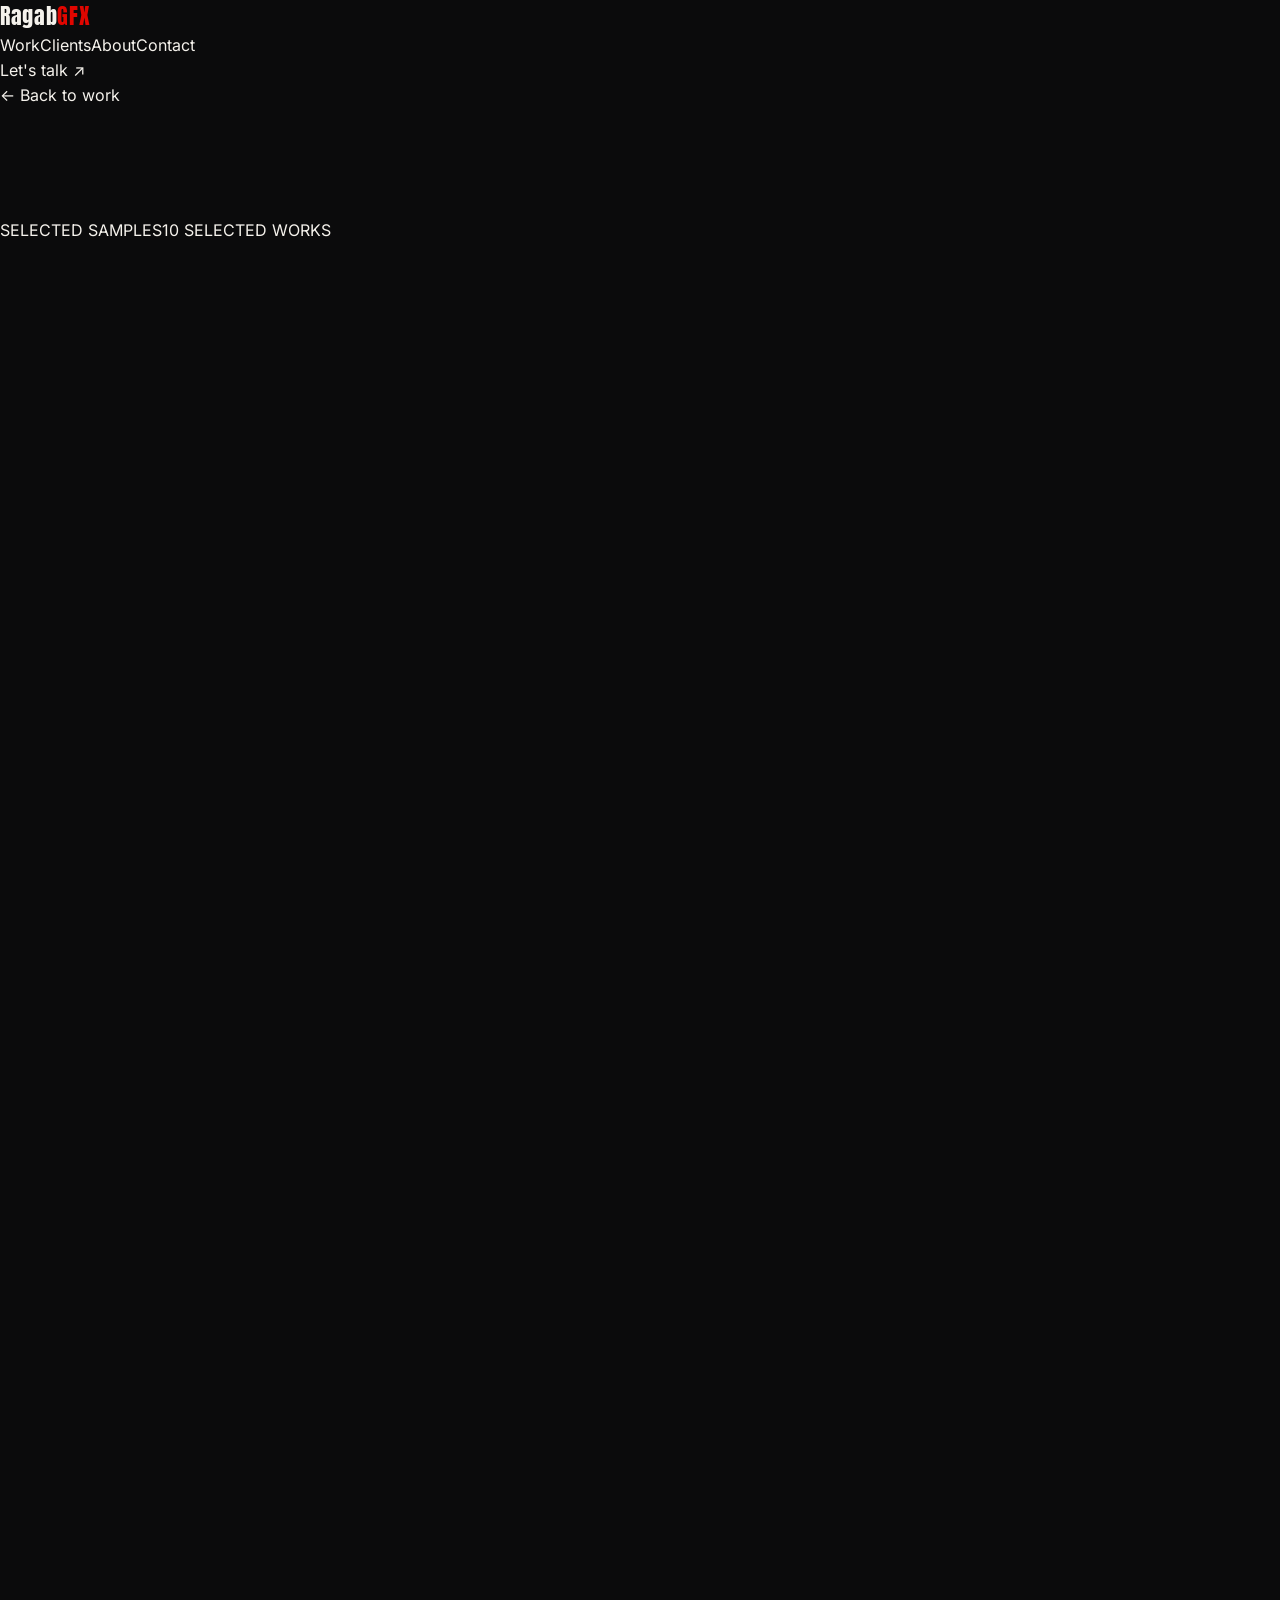
<file: category.html>
<!doctype html>
<html lang="en">
<head>
  <meta charset="UTF-8">
  <meta name="viewport" content="width=device-width, initial-scale=1.0">
  <title>RagabGFX — Selected Work</title>
  <link rel="preconnect" href="https://fonts.googleapis.com">
  <link rel="preconnect" href="https://fonts.gstatic.com" crossorigin>
  <link href="https://fonts.googleapis.com/css2?family=Inter:wght@400;500;600;700;800;900&display=swap" rel="stylesheet">
  <link rel="stylesheet" href="style.css">
</head>
<body class="inner-page">
  <div class="noise"></div>
  <header class="nav glass">
    <a class="brand" href="index.html">Ragab<span>GFX</span></a>
    <nav><a href="index.html#work">Work</a><a href="index.html#clients">Clients</a><a href="index.html#about">About</a><a href="index.html#contact">Contact</a></nav>
    <a class="nav-cta" href="index.html#contact">Let's talk <span>↗</span></a>
  </header>

  <main class="category-page">
    <a class="back" href="index.html#work">← Back to work</a>
    <div class="category-hero reveal">
      <p class="eyebrow" id="category-kicker">SELECTED WORK</p>
      <h1 id="category-title">MATCHDAYS</h1>
      <p id="category-desc"></p>
    </div>

    <div class="samples-head">
      <span>SELECTED SAMPLES</span><span id="sample-count"></span>
    </div>
    <div class="sample-grid" id="sample-grid"></div>
  </main>
  <footer><span>© 2026 RagabGFX</span><span>Selected work.</span></footer>
  <script src="script.js"></script>
  <script>
    const data = {
      matchdays: ["MATCHDAYS","01 / SPORTS","Matchday systems, fixtures, line-ups and live sports visuals."],
      "hero-graphics": ["HERO GRAPHICS","02 / VISUALS","High-impact hero compositions and campaign-led sports visuals."],
      identities: ["IDENTITIES","03 / BRANDING","Visual identities, logos, systems and brand applications."],
      manipulation: ["MANIPULATION","04 / ART DIRECTION","Photo manipulation, compositing and cinematic visual direction."]
    };

    const key = new URLSearchParams(location.search).get("cat") || "matchdays";
    const item = data[key] || data.matchdays;
    document.title = "RagabGFX — " + item[0];
    document.getElementById("category-kicker").textContent = item[1];
    document.getElementById("category-title").textContent = item[0];
    document.getElementById("category-desc").textContent = item[2];

    const grid = document.getElementById("sample-grid");
    const count = document.getElementById("sample-count");

    const works = {
      identities: [
        ["assets/identities/kings-cup-13.jpg", "King's Cup \u2014 Countdown Series", "CAMPAIGN"],
        ["assets/identities/kings-cup-5days.jpg", "King's Cup \u2014 5 Days To Go", "CAMPAIGN"],
        ["assets/identities/kings-cup-oneday.jpg", "King's Cup \u2014 One Day To Go", "CAMPAIGN"],
        ["assets/identities/afc-elite-countdown.jpg", "AFC Champions League Elite \u2014 One Day To Go", "CAMPAIGN"],
        ["assets/identities/saff-jeddah-finals.jpg", "AFC Champions League Elite \u2014 Finals Jeddah 2026", "CAMPAIGN"],
        ["assets/identities/super-cup-countdown.jpg", "Saudi Super Cup \u2014 30 Days To Go", "CAMPAIGN"],
        ["assets/identities/asia-2027-tickets.jpg", "AFC Asian Cup Saudi Arabia 2027 \u2014 Tickets", "CAMPAIGN"],
        ["assets/identities/archery-hawi.jpg", "Saudi Archery Federation \u00d7 Hawi", "CAMPAIGN"],
        ["assets/identities/archery-hawi-2.jpg", "Saudi Archery Federation \u00d7 Hawi \u2014 Concept 02", "CAMPAIGN"],
        ["assets/identities/founding-day-story.jpg", "Saudi Founding Day \u2014 Our Story", "CAMPAIGN"]
      ],
      matchdays: [
        ["assets/matchdays/01-al-ahly-vs-palmeiras.webp", "Al Ahly vs Palmeiras", "MATCHDAY"],
        ["assets/matchdays/02-al-ahly-vs-inter-miami.webp", "Al Ahly vs Inter Miami", "MATCHDAY"],
        ["assets/matchdays/03-ettifaq.webp", "Ettifaq Matchday", "MATCHDAY"],
        ["assets/matchdays/04-ligue-1-trophee-des-champions.webp", "Trophee des Champions", "MATCHDAY"],
        ["assets/matchdays/05-jordan-vs-algeria.webp", "Jordan vs Algeria", "MATCHDAY"],
        ["assets/matchdays/06-matchday.webp", "Matchday", "MATCHDAY"],
        ["assets/matchdays/07-neom-vs-al-qadsiah.webp", "NEOM vs Al Qadsiah", "MATCHDAY"],
        ["assets/matchdays/08-saudi-vs-uruguay.webp", "Saudi Arabia vs Uruguay", "MATCHDAY"],
        ["assets/matchdays/09-psg-vs-marseille.webp", "PSG vs Marseille", "MATCHDAY"],
        ["assets/matchdays/10-wijnaldum.webp", "Wijnaldum — To the Final", "MATCHDAY"]
      ],
      "hero-graphics": [
        ["assets/hero-graphics/01-saudi-league.webp", "Saudi League", "Hero Graphic"],
        ["assets/hero-graphics/02-basketball.webp", "Dubai Basketball", "Hero Graphic"],
        ["assets/hero-graphics/03-neom-vs-alhilal.webp", "NEOM × Al Hilal", "Hero Graphic"],
        ["assets/hero-graphics/04-kings-cup.webp", "King's Cup", "Hero Graphic"],
        ["assets/hero-graphics/05-ligue1-himad.webp", "Ligue 1 — Himad Abdelli", "Hero Graphic"],
        ["assets/hero-graphics/06-ligue1-aguerd.webp", "Ligue 1 — Nayef Aguerd", "Player Graphic"],
        ["assets/hero-graphics/07-world-cup.webp", "World Cup — Spain vs Saudi Arabia", "Matchday Graphic"],
        ["assets/hero-graphics/08-mostafa-mohamed.webp", "Mostafa Mohamed", "Hero Graphic"],
        ["assets/hero-graphics/09-aljazira.webp", "Al Jazira — To The Final", "Qualification Graphic"],
        ["assets/hero-graphics/10-rsl.webp", "Saudi League — RSL", "Concept Graphic"]
      ],
      manipulation: [
        ["assets/manipulation/al-jazira-training-camp.webp", "Al Jazira — Training Camp", "Photo Manipulation"],
        ["assets/manipulation/devil-casemiro.webp", "Casemiro — Devil Concept", "Photo Manipulation"],
        ["assets/manipulation/kings-cup-countdown.webp", "King's Cup — Countdown", "Photo Manipulation"],
        ["assets/manipulation/ligue1-egypt-to-the-final.webp", "Ligue 1 — Egypt To The Final", "Photo Manipulation"],
        ["assets/manipulation/ligue1-nabil-bentaleb-lyon.webp", "Nabil Bentaleb — Lyon", "Photo Manipulation"],
        ["assets/manipulation/ligue1-new-year.webp", "Ligue 1 — New Year", "Photo Manipulation"],
        ["assets/manipulation/ligue1-saudi-player-ramadan.webp", "Ligue 1 — Ramadan", "Photo Manipulation"],
        ["assets/manipulation/ligue1-yassir-zabiri-rennes.webp", "Yassir Zabiri — Rennes", "Photo Manipulation"],
        ["assets/manipulation/onana.webp", "Onana — Concept", "Photo Manipulation"],
        ["assets/manipulation/salem-al-dawsari-50-goals.webp", "Salem Al-Dawsari — 50 Goals", "Photo Manipulation"],
        ["assets/manipulation/saudi-nt-best-saudi-chant.webp", "Saudi NT — Best Saudi Chant", "Photo Manipulation"],
        ["assets/manipulation/saudi-nt-next-mission-atlanta.webp", "Saudi NT — Next Mission Atlanta", "Photo Manipulation"],
        ["assets/manipulation/neom-vs-al-fateh.webp", "NEOM vs Al Fateh", "Photo Manipulation"],
        ["assets/manipulation/world-football-day.webp", "World Football Day", "Photo Manipulation"]
      ]
    };

    const selected = works[key];
    if (selected) {
      grid.innerHTML = selected.map(([src, title, type], i) => `
        <article class="sample-card reveal is-visible" data-full="${src}" data-title="${title}">
          <div class="sample-image-wrap"><img class="sample-image" src="${src}" alt="${title}" loading="${i < 3 ? 'eager' : 'lazy'}"></div>
          <div class="sample-info"><div><small>${type}</small><strong>${title}</strong></div><span class="sample-index">${String(i + 1).padStart(2,'0')}</span></div>
        </article>`).join('');
      count.textContent = String(selected.length).padStart(2,'0') + ' SELECTED WORKS';
    } else {
      grid.innerHTML = '<div class="sample-placeholder"><strong>SELECTED WORK</strong><span>More projects will be added here.</span></div>';
      count.textContent = '01 SELECTED WORK';
    }

    // Fullscreen viewer — keeps the complete artwork visible without cropping.
    const lightbox = document.createElement('div');
    lightbox.className = 'lightbox';
    lightbox.innerHTML = `
      <button class="lightbox-close" aria-label="Close fullscreen">×</button>
      <div class="lightbox-inner">
        <img class="lightbox-image" alt="">
        <div class="lightbox-title"></div>
      </div>`;
    document.body.appendChild(lightbox);
    const lbImage = lightbox.querySelector('.lightbox-image');
    const lbTitle = lightbox.querySelector('.lightbox-title');

    grid.addEventListener('click', (e) => {
      const card = e.target.closest('.sample-card[data-full]');
      if (!card) return;
      lbImage.src = card.dataset.full;
      lbImage.alt = card.dataset.title;
      lbTitle.textContent = card.dataset.title;
      lightbox.classList.add('is-open');
      document.body.classList.add('lightbox-open');
    });
    const closeLightbox = () => {
      lightbox.classList.remove('is-open');
      document.body.classList.remove('lightbox-open');
    };
    lightbox.addEventListener('click', (e) => {
      if (e.target === lightbox || e.target.closest('.lightbox-close')) closeLightbox();
    });
    document.addEventListener('keydown', (e) => { if (e.key === 'Escape') closeLightbox(); });
  </script>
</body>
</html>
</file>
<file: style.css>
/* ============================================================
   RAGABGFX v3 — "SIMPLE. KINETIC."
   One calm page, four numbered sections, a rail for navigation,
   work as an index, a full-screen viewer. Black + paper + red.
   ============================================================ */

/* ---------- fonts (self-hosted Anton + Inter; Playfair via Google Fonts CDN) ---------- */
@font-face{font-family:Anton;font-style:normal;font-weight:400;font-display:swap;src:url(assets/fonts/anton-latin-400.woff2) format("woff2")}
@font-face{font-family:Inter;font-style:normal;font-weight:100 900;font-display:swap;src:url(assets/fonts/inter-latin-var.woff2) format("woff2")}
@font-face{font-family:"Playfair Display";font-style:italic;font-weight:600;font-display:swap;src:url(assets/fonts/playfair-italic-600.woff2) format("woff2")}

/* ---------- tokens ---------- */
:root{
  --bg:#0B0B0C;
  --panel:#141416;
  --panel-2:#1B1B1E;
  --paper:#F5F2EC;
  --paper-2:#ECE8DF;
  --ink:#0B0B0C;
  --ink-soft:#3A3A3E;
  --paper-text:#8B887F;
  --red:#E10600;
  --line:rgba(255,255,255,.09);
  --line-dark:rgba(11,11,12,.12);
  --white:#FFFFFF;
  --off:#F5F2EC;
  --muted:#9A9AA0;
  --radius:24px;
  --glass:rgba(255,255,255,.07);
  --glass-brd:rgba(255,255,255,.16);
  --glass-hi:rgba(255,255,255,.30);
  --font-display:"Anton",Impact,sans-serif;
  --font-serif:"Playfair Display",Georgia,serif;
  --font-body:"Inter",system-ui,sans-serif;
  --ease:cubic-bezier(.22,1,.36,1);
}

*{box-sizing:border-box;margin:0;padding:0}
html{scroll-behavior:smooth}
body{
  background:var(--bg);
  color:var(--off);
  font-family:var(--font-body);
  font-size:16px;line-height:1.55;
  -webkit-font-smoothing:antialiased;
  overflow-x:hidden;
}
img{display:block;max-width:100%}
a{color:inherit;text-decoration:none}
button{font:inherit;color:inherit;background:none;border:0;cursor:pointer}
::selection{background:var(--red);color:#fff}
.wrap{max-width:1180px;margin:0 auto;padding:0 clamp(1.25rem,4vw,2.5rem)}
@media(min-width:1100px){ .wrap{padding-left:96px} }

/* ---------- preloader (fast, simple) ---------- */
.preloader{
  position:fixed;inset:0;z-index:200;background:var(--bg);
  display:flex;flex-direction:column;align-items:center;justify-content:center;gap:1.1rem;
  transition:opacity .5s ease, visibility .5s;
}
.preloader.is-done{opacity:0;visibility:hidden}
.preloader__mark{font-family:var(--font-display);font-size:2rem;letter-spacing:.04em}
.preloader__mark span{color:var(--red)}
.preloader__bar{width:180px;height:2px;background:rgba(255,255,255,.12);border-radius:2px;overflow:hidden}
.preloader__bar i{display:block;height:100%;width:0;background:var(--red);transition:width .3s ease}

/* ---------- scroll progress ---------- */
.progress{position:fixed;top:0;left:0;right:0;height:3px;z-index:120;background:transparent}
.progress i{display:block;height:100%;width:0;background:var(--red)}

/* ---------- shared bits ---------- */
.eyebrow{
  display:inline-flex;align-items:center;gap:.55rem;
  font-size:.72rem;font-weight:700;letter-spacing:.16em;text-transform:uppercase;
  color:var(--muted);
  background:var(--glass);backdrop-filter:blur(10px);-webkit-backdrop-filter:blur(10px);
  border:1px solid var(--glass-brd);border-radius:999px;padding:.5rem .9rem;
}
.eyebrow--dark{color:var(--ink-soft);border-color:var(--line-dark)}
.eyebrow--onred{color:#fff;border-color:rgba(255,255,255,.35)}
.dot-live{width:8px;height:8px;border-radius:50%;background:var(--red);display:inline-block;box-shadow:0 0 0 0 rgba(225,6,0,.6);animation:pulse 2s infinite}
@keyframes pulse{0%{box-shadow:0 0 0 0 rgba(225,6,0,.55)}70%{box-shadow:0 0 0 9px rgba(225,6,0,0)}100%{box-shadow:0 0 0 0 rgba(225,6,0,0)}}
.section-title{
  font-family:var(--font-display);font-weight:400;
  font-size:clamp(2.6rem,6vw,4.2rem);line-height:.95;letter-spacing:.01em;text-transform:uppercase;
  margin:.9rem 0 .8rem;
}
.section-title em{font-family:var(--font-serif);font-style:italic;text-transform:none;color:var(--red);font-weight:600}
.section-title--light{color:var(--off)}
.section-sub{color:var(--muted);max-width:520px}
.section-head{margin-bottom:2.2rem}

/* buttons */
.btn{
  display:inline-flex;align-items:center;gap:.5rem;
  padding:.9rem 1.5rem;border-radius:999px;
  font-weight:700;font-size:.95rem;line-height:1;
  transition:transform .25s var(--ease), background .25s, color .25s, border-color .25s;
  white-space:nowrap;
}
.btn:hover{transform:translateY(-2px)}
.btn--red{background:var(--red);color:#fff}
.btn--red:hover{background:#c20500}
.btn--ghost{border:1px solid rgba(255,255,255,.3);color:var(--off)}
.btn--ghost:hover{border-color:#fff}
.btn--dark{background:var(--ink);color:var(--paper)}
.btn--dark:hover{background:#000}
.btn--sm{padding:.65rem 1.05rem;font-size:.85rem}

/* reveal on scroll */
.reveal{opacity:0;transform:translateY(26px);transition:opacity .8s ease,transform .8s var(--ease);transition-delay:var(--d,0s)}
.reveal.is-in{opacity:1;transform:none}

/* ---------- rail nav (desktop) ---------- */
.rail{
  position:fixed;left:26px;top:50%;transform:translateY(-50%);z-index:90;
  display:none;flex-direction:column;gap:1.5rem;
}
@media(min-width:1100px){ .rail{display:flex} }
.rail__item{display:flex;align-items:center;gap:.6rem}
.rail__num{
  font-family:var(--font-display);font-size:.95rem;letter-spacing:.06em;
  color:var(--muted);transition:color .25s;
}
.rail__label{
  font-size:.72rem;font-weight:700;letter-spacing:.14em;text-transform:uppercase;
  color:var(--off);opacity:0;transform:translateX(-6px);
  transition:opacity .3s,transform .3s var(--ease);white-space:nowrap;
}
.rail__item:hover .rail__label,.rail__item.is-active .rail__label{opacity:1;transform:none}
.rail__item.is-active .rail__num{color:var(--red)}
.rail__item::before{
  content:"";width:22px;height:2px;background:rgba(255,255,255,.18);border-radius:2px;
  order:-1;transition:background .25s, width .25s var(--ease);
}
.rail__item.is-active::before{background:var(--red);width:34px}

/* ---------- bottom dock (mobile) ---------- */
.dock{
  position:fixed;left:50%;bottom:14px;transform:translateX(-50%);z-index:90;
  display:flex;gap:.2rem;padding:.35rem;
  background:rgba(20,20,22,.55);backdrop-filter:blur(18px) saturate(1.3);-webkit-backdrop-filter:blur(18px) saturate(1.3);
  border:1px solid var(--glass-brd);border-radius:999px;
  box-shadow:0 12px 32px rgba(0,0,0,.45), inset 0 1px 0 rgba(255,255,255,.12);
}
.dock a{
  display:flex;align-items:center;gap:.35rem;
  font-size:.82rem;font-weight:700;color:var(--muted);
  padding:.55rem .8rem;border-radius:999px;transition:color .25s, background .25s;white-space:nowrap;
}
.dock a b{font-family:var(--font-display);font-weight:400;font-size:.75rem;color:var(--red)}
.dock a.is-active{color:#fff;background:rgba(255,255,255,.08)}
@media(min-width:1100px){ .dock{display:none} }
@media(max-width:1099px){ body{padding-bottom:76px} }

/* ---------- header ---------- */
.site-head{
  position:sticky;top:0;z-index:80;
  background:rgba(11,11,12,.55);backdrop-filter:blur(18px) saturate(1.3);-webkit-backdrop-filter:blur(18px) saturate(1.3);
  border-bottom:1px solid var(--glass-brd);
  box-shadow:inset 0 1px 0 rgba(255,255,255,.06);
}
.site-head__in{display:flex;align-items:center;gap:1.2rem;height:64px}
.brand{font-family:var(--font-display);font-size:1.35rem;letter-spacing:.03em}
.brand span{color:var(--red)}
.brand i{font-style:normal;font-size:.7rem;vertical-align:super;color:var(--muted)}
.head-meta{margin-left:auto;display:flex;align-items:center;gap:1.2rem;font-size:.75rem;letter-spacing:.1em;color:var(--muted)}
.head-meta__place{font-weight:600}
.head-meta__clock{display:flex;align-items:center;gap:.45rem;font-variant-numeric:tabular-nums;color:var(--off)}
@media(max-width:760px){ .head-meta__place{display:none} }

/* ---------- hero ---------- */
.hero{padding:clamp(2.6rem,6vw,4.5rem) 0 clamp(2.5rem,5vw,4rem)}
.hero__in{display:grid;grid-template-columns:1.05fr .95fr;gap:clamp(2rem,4vw,3.5rem);align-items:center}
@media(max-width:900px){ .hero__in{grid-template-columns:1fr} }
.hero__title{
  font-family:var(--font-display);font-weight:400;
  font-size:clamp(3.6rem,9vw,7rem);line-height:.92;letter-spacing:.005em;text-transform:uppercase;
  margin:1.1rem 0 1.2rem;
}
.t-line{display:block;overflow:hidden;padding-bottom:.06em;margin-bottom:-.06em}
.t-line>span{display:block;transform:translateY(112%);transition:transform 1s var(--ease)}
body.is-ready .t-line>span{transform:none}
.t-line:nth-child(2)>span{transition-delay:.12s}
.t-line--serif{font-family:var(--font-serif);font-style:italic;text-transform:none;font-weight:600}
.t-line--serif em{color:var(--red)}
.hero__sub{color:#C9C9CE;max-width:520px;font-size:1.05rem}
.hero__sub strong{color:#fff}
.hero__cta{display:flex;gap:.7rem;flex-wrap:wrap;margin-top:1.7rem}
.hero__portrait{position:relative;transform-style:preserve-3d;will-change:transform}
.hero__portrait img{width:100%;aspect-ratio:1/1;max-height:560px;object-fit:cover;object-position:top;border-radius:var(--radius);background:#222;animation:floaty 6s ease-in-out infinite;box-shadow:0 30px 60px rgba(0,0,0,.5)}
.hero__portrait::before{
  content:"";position:absolute;left:12%;right:12%;bottom:-22px;height:30px;pointer-events:none;
  background:radial-gradient(ellipse at center,rgba(0,0,0,.55),transparent 70%);
  filter:blur(12px);transform:translateZ(-60px);animation:shadowPulse 6s ease-in-out infinite;
}
@keyframes floaty{0%,100%{transform:translateY(0)}50%{transform:translateY(-10px)}}
@keyframes shadowPulse{0%,100%{transform:translateZ(-60px) scaleX(1);opacity:.85}50%{transform:translateZ(-60px) scaleX(.86);opacity:.5}}
.hero__portrait figcaption{
  position:absolute;left:14px;bottom:14px;
  display:flex;align-items:center;gap:.55rem;
  background:rgba(11,11,12,.55);backdrop-filter:blur(14px) saturate(1.3);-webkit-backdrop-filter:blur(14px) saturate(1.3);
  border:1px solid var(--glass-brd);border-radius:999px;padding:.5rem .95rem;
  font-size:.85rem;font-weight:600;
  box-shadow:0 10px 26px rgba(0,0,0,.35), inset 0 1px 0 rgba(255,255,255,.12);
  transform:translateZ(36px);
}
.fig-num{font-family:var(--font-display);color:var(--red);font-size:.9rem}
.stats{
  display:grid;grid-template-columns:repeat(3,1fr);gap:1.5rem;
  border-top:1px solid var(--line);margin-top:clamp(2.2rem,4vw,3.2rem);padding-top:1.5rem;
}
.stat b{font-family:var(--font-display);font-weight:400;font-size:clamp(1.9rem,3.4vw,2.6rem);line-height:1;display:block;white-space:nowrap}
.stat b span{color:var(--red);display:inline}
.stat span{display:block;color:var(--muted);font-size:.85rem;margin-top:.35rem}
@media(max-width:640px){ .stats{grid-template-columns:1fr 1fr} .stat:last-child{grid-column:1/-1} }

/* ---------- work (paper) ---------- */
.work{background:var(--paper);color:var(--ink);padding:clamp(3.5rem,7vw,6rem) 0}
.work .section-sub{color:var(--ink-soft)}
.filters{display:flex;gap:.5rem;flex-wrap:wrap;margin-bottom:.4rem}
.filter{
  padding:.6rem 1.05rem;border-radius:999px;border:1px solid var(--line-dark);
  background:rgba(255,255,255,.5);backdrop-filter:blur(8px);-webkit-backdrop-filter:blur(8px);
  font-size:.85rem;font-weight:700;color:var(--ink-soft);
  transition:background .25s,color .25s,border-color .25s;
}
.filter:hover{border-color:var(--ink)}
.filter.is-active{background:var(--ink);color:var(--paper);border-color:var(--ink)}
.filter .count{opacity:.6;font-weight:600}
/* the work — big-card slider, Abdo-style cards in our identity */
.work-slider{margin-top:1.4rem}
.work-track{
  display:flex;gap:1.25rem;overflow-x:auto;scroll-snap-type:x mandatory;
  scrollbar-width:none;padding:.4rem .2rem 1.2rem;cursor:grab;
}
.work-track::-webkit-scrollbar{display:none}
.work-track:active{cursor:grabbing}
.work-card{
  position:relative;flex:0 0 min(420px,82vw);scroll-snap-align:start;
  border-radius:20px;overflow:hidden;background:#161618;cursor:pointer;
  aspect-ratio:4/4.2;
  animation:floaty 6s ease-in-out infinite;animation-delay:calc(var(--i)*.4s);
  box-shadow:0 18px 40px rgba(0,0,0,.28);
  transition:box-shadow .35s var(--ease);
}
.work-card:hover,.work-card:focus-visible{animation-play-state:paused;box-shadow:0 30px 60px rgba(0,0,0,.42)}
.work-card__media{position:absolute;inset:0}
.work-card__media img{width:100%;height:100%;object-fit:cover;transition:transform .6s var(--ease)}
.work-card:hover .work-card__media img{transform:scale(1.06)}
.work-card::after{
  content:"";position:absolute;inset:auto 0 0 0;height:55%;
  background:linear-gradient(to top,rgba(0,0,0,.72),transparent);pointer-events:none;
}
.work-card__chip{
  position:absolute;top:14px;left:14px;z-index:2;
  background:rgba(11,11,12,.62);backdrop-filter:blur(10px);-webkit-backdrop-filter:blur(10px);
  border:1px solid rgba(255,255,255,.22);color:#fff;
  font-size:.68rem;font-weight:700;letter-spacing:.12em;text-transform:uppercase;
  padding:.42rem .8rem;border-radius:999px;
}
.work-card__num{
  position:absolute;top:14px;right:16px;z-index:2;
  font-family:var(--font-display);font-size:.95rem;color:rgba(255,255,255,.92);
  text-shadow:0 1px 8px rgba(0,0,0,.5);
}
.work-card__info{position:absolute;left:18px;right:18px;bottom:16px;z-index:2;color:#fff}
.work-card__info h3{font-family:var(--font-display);font-weight:400;font-size:clamp(1.25rem,2.2vw,1.6rem);letter-spacing:.02em;text-transform:uppercase;line-height:1.05}
.work-card__info p{font-size:.85rem;font-weight:500;color:rgba(255,255,255,.82);margin-top:.35rem}
.work-nav{display:flex;align-items:center;gap:1rem;margin-top:.4rem}
.work-arrow{
  width:48px;height:48px;border-radius:50%;flex:none;
  background:var(--ink);color:var(--paper);border:0;font-size:1.2rem;cursor:pointer;
  transition:background .25s,transform .25s;
}
.work-arrow:hover{background:var(--red);transform:translateY(-2px)}
.work-progress{flex:1;height:3px;background:rgba(11,11,12,.14);border-radius:99px;overflow:hidden}
.work-progress span{display:block;height:100%;background:var(--red);border-radius:99px;width:8%;transition:width .25s}
.work-pos{font-family:var(--font-display);font-size:.95rem;letter-spacing:.04em;white-space:nowrap}
.work-count{font-size:.85rem;color:var(--paper-text);margin-top:1rem}
@media(max-width:640px){
  .work-card{flex-basis:82vw}
  .work-arrow{width:42px;height:42px}
}

/* floating 3D — contact panel: layered back card (depth you see in a still),
   float, and mouse tilt on the wrapper */
.contact-tilt{position:relative;transform-style:preserve-3d;will-change:transform;animation:floatySoft 7s ease-in-out infinite}
.contact-tilt::before{
  content:"";position:absolute;inset:0;border-radius:var(--radius);
  background:linear-gradient(160deg,#8f0a05,#5c0300);
  transform:translateZ(-50px) translate(20px,24px);
  box-shadow:0 30px 60px rgba(0,0,0,.5);
}
@keyframes floatySoft{0%,100%{transform:translateY(0)}50%{transform:translateY(-8px)}}
.contact__panel{transform-style:preserve-3d;box-shadow:0 50px 90px rgba(0,0,0,.5)}
.contact__panel .btn--dark{transform:translateZ(28px)}
.socials li a{transform:translateZ(14px)}

/* ---------- formation ---------- */
.formation{background:var(--bg);padding:clamp(3.5rem,7vw,6rem) 0;position:relative;overflow:hidden}
.formation::before{
  content:"LINE-UP";position:absolute;top:1rem;left:50%;transform:translateX(-50%);
  font-family:var(--font-display);font-size:clamp(5rem,17vw,15rem);line-height:1;
  color:transparent;-webkit-text-stroke:1px rgba(255,255,255,.05);
  pointer-events:none;white-space:nowrap;
}
.formation__in{
  display:grid;grid-template-columns:.9fr 1.1fr;gap:clamp(2rem,5vw,4.5rem);align-items:center;
  position:relative;z-index:1;
}
@media(max-width:900px){ .formation__in{grid-template-columns:1fr} }
.formation__text{color:#C9C9CE;max-width:460px;margin-bottom:1.4rem}
.formation__text strong{color:#fff}
.formation__card{
  display:flex;gap:1rem;align-items:center;
  background:linear-gradient(160deg,rgba(255,255,255,.09),rgba(255,255,255,.03));
  backdrop-filter:blur(14px) saturate(1.25);-webkit-backdrop-filter:blur(14px) saturate(1.25);
  border:1px solid var(--glass-brd);border-radius:18px;
  padding:1rem 1.2rem;max-width:460px;
  box-shadow:0 16px 40px rgba(0,0,0,.35), inset 0 1px 0 rgba(255,255,255,.14);
  transition:border-color .3s;
}
.formation__card.is-hot{border-color:var(--red)}
.formation__card-num{
  font-family:var(--font-display);font-size:2rem;color:var(--red);
  background:rgba(225,6,0,.12);border:1px solid rgba(225,6,0,.4);
  width:58px;height:58px;flex:none;border-radius:50%;
  display:flex;align-items:center;justify-content:center;
}
.formation__card h3{font-family:var(--font-display);font-weight:400;font-size:1.25rem;letter-spacing:.03em;text-transform:uppercase}
.formation__card p{font-size:.88rem;color:var(--muted)}
.formation__bio{margin-top:1.4rem;color:var(--muted);font-size:.92rem;max-width:460px}

/* the pitch — glass + 3D */
.portrait-tilt{will-change:transform}
.pitch-tilt{will-change:transform}
.pitch{
  position:relative;aspect-ratio:1/1;max-height:560px;width:100%;
  background:linear-gradient(165deg,rgba(255,255,255,.09),rgba(255,255,255,.02) 42%,rgba(255,255,255,.05));
  backdrop-filter:blur(10px) saturate(1.25);-webkit-backdrop-filter:blur(10px) saturate(1.25);
  border:1px solid var(--glass-brd);border-radius:var(--radius);
  overflow:hidden;transform-style:preserve-3d;
  box-shadow:0 24px 60px rgba(0,0,0,.5), inset 0 1px 0 rgba(255,255,255,.14);
}
.pitch__lines i{position:absolute;border-color:rgba(255,255,255,.16);border-style:solid}
.pitch__half{left:0;right:0;top:50%;border-top-width:1px}
.pitch__circle{left:50%;top:50%;width:150px;height:150px;transform:translate(-50%,-50%);border-width:1px;border-radius:50%}
.pitch__box{left:50%;transform:translateX(-50%);width:56%;height:16%;border-width:1px}
.pitch__box--top{top:0;border-top-width:0}
.pitch__box--bottom{bottom:0;border-bottom-width:0}
.pitch__spot{width:7px;height:7px;border-radius:50%;background:rgba(255,255,255,.35);left:50%;transform:translateX(-50%)}
.pitch__spot--top{top:11%}
.pitch__spot--bottom{bottom:11%}
.pitch__formation{
  position:absolute;top:.9rem;right:1.1rem;
  font-family:var(--font-display);font-size:1.05rem;letter-spacing:.14em;color:rgba(255,255,255,.4);
  transform:translateZ(24px);
}
.player{
  position:absolute;transform:translate(-50%,-50%) translateZ(var(--pz,0px));
  display:flex;flex-direction:column;align-items:center;gap:.35rem;
  z-index:2;
}
.player__dot{
  width:52px;height:52px;border-radius:50%;
  background:radial-gradient(circle at 32% 28%,rgba(255,255,255,.34),rgba(255,255,255,.06) 55%),rgba(27,27,30,.6);
  backdrop-filter:blur(6px);-webkit-backdrop-filter:blur(6px);
  border:1.5px solid rgba(255,255,255,.75);
  box-shadow:0 10px 24px rgba(0,0,0,.45), inset 0 1px 0 rgba(255,255,255,.35);
  color:#fff;font-family:var(--font-display);font-size:1.05rem;
  display:flex;align-items:center;justify-content:center;
  transition:all .25s ease;position:relative;
}
.player:hover .player__dot,.player.is-active .player__dot{
  background:var(--red);border-color:var(--red);transform:scale(1.14) translateZ(10px);
  box-shadow:0 0 0 6px rgba(225,6,0,.25), 0 14px 30px rgba(0,0,0,.5);
}
.player__dot .cap{
  position:absolute;top:-7px;right:-7px;width:19px;height:19px;border-radius:50%;
  background:#fff;color:var(--red);font-size:.6rem;display:flex;align-items:center;justify-content:center;
  font-family:var(--font-body);font-weight:800;
}
.player__name{
  font-size:.68rem;font-weight:700;letter-spacing:.08em;text-transform:uppercase;
  background:rgba(11,11,12,.55);backdrop-filter:blur(8px);-webkit-backdrop-filter:blur(8px);
  border:1px solid var(--glass-brd);
  padding:.22rem .55rem;border-radius:999px;white-space:nowrap;
  box-shadow:0 6px 18px rgba(0,0,0,.35), inset 0 1px 0 rgba(255,255,255,.12);
}
/* On a small square pitch the rows are close together: put the name
   ABOVE the dot and shrink the dots so labels never cover the row below. */
@media(max-width:900px){
  .player{flex-direction:column-reverse}
  .player__dot{width:46px;height:46px;font-size:.95rem}
  .player__name{font-size:.6rem;padding:.18rem .45rem}
}
/* Phones: three across needs shorter pills, or the midfield labels collide. */
@media(max-width:640px){
  .player__name{font-size:.58rem;padding:.16rem .4rem;letter-spacing:.05em}
}

/* ---------- clients (paper) ---------- */
.clients{background:var(--paper);color:var(--ink);padding:clamp(3.5rem,7vw,6rem) 0}
.clients .section-sub{color:var(--ink-soft)}
.clients__list{
  list-style:none;display:grid;grid-template-columns:1fr 1fr;gap:0 3rem;
}
@media(max-width:640px){ .clients__list{grid-template-columns:1fr} }
.clients__list li{
  display:flex;align-items:baseline;justify-content:space-between;gap:1rem;
  padding:.95rem 0;border-top:1px solid var(--line-dark);
}
.clients__list li b{font-family:var(--font-display);font-weight:400;font-size:1.15rem;letter-spacing:.02em;text-transform:uppercase}
.clients__list li span{color:var(--paper-text);font-size:.85rem}
.clients__note{margin-top:1.6rem;font-size:.85rem;color:var(--paper-text)}

/* ---------- process strip ---------- */
.process{background:var(--bg);padding:clamp(2.6rem,5vw,4rem) 0;border-top:1px solid var(--line)}
.process__steps{
  list-style:none;display:grid;grid-template-columns:repeat(4,1fr);gap:2rem;
}
@media(max-width:760px){ .process__steps{grid-template-columns:1fr 1fr} }
.process__steps b{font-family:var(--font-display);font-weight:400;font-size:1rem;color:var(--red)}
.process__steps h3{font-family:var(--font-display);font-weight:400;font-size:1.3rem;letter-spacing:.03em;text-transform:uppercase;margin:.4rem 0 .25rem}
.process__steps p{color:var(--muted);font-size:.9rem}

/* ---------- contact ---------- */
.contact{background:var(--bg);padding:clamp(3.5rem,7vw,6rem) 0}
.contact__panel{
  background:var(--red);border-radius:var(--radius);
  padding:clamp(2.2rem,5vw,3.6rem);
  text-align:center;color:#fff;position:relative;overflow:hidden;
}
.contact__panel .eyebrow{margin-bottom:1rem}
.contact__title{
  font-family:var(--font-display);font-weight:400;
  font-size:clamp(2.8rem,7vw,5rem);line-height:.95;text-transform:uppercase;
}
.contact__title em{font-family:var(--font-serif);font-style:italic;text-transform:none;font-weight:600}
.contact__sub{opacity:.85;max-width:480px;margin:.9rem auto 1.6rem}
.contact__panel .btn--dark{margin-bottom:1.2rem}
.socials{list-style:none;max-width:560px;margin:1rem auto 0;text-align:left}
.socials li{border-top:1px solid rgba(255,255,255,.28)}
.socials li:last-child{border-bottom:1px solid rgba(255,255,255,.28)}
.socials a{
  display:flex;align-items:center;gap:1rem;
  padding:1.05rem .35rem;color:#fff;
  transition:background .25s, padding .25s var(--ease);
}
.socials a:hover{background:rgba(255,255,255,.08);padding-left:.7rem;padding-right:.7rem}
.socials__name{font-weight:700}
.socials__handle{opacity:.78;font-size:.9rem}
.socials__arrow{margin-left:auto;font-size:1.1rem;transition:transform .3s var(--ease)}
.socials a:hover .socials__arrow{transform:translate(3px,-3px)}
.socials a:hover .socials__handle{text-decoration:underline;text-underline-offset:4px}

/* ---------- footer ---------- */
.site-foot{padding:2.2rem 0 1.2rem;border-top:1px solid var(--line)}
.site-foot__top{
  display:flex;gap:1.4rem;flex-wrap:wrap;align-items:center;justify-content:space-between;
  font-size:.82rem;color:var(--muted);
}
.site-foot__top a{color:var(--off);font-weight:700}
.site-foot__giant{
  font-family:var(--font-display);text-align:center;
  font-size:clamp(3.6rem,14vw,11.5rem);line-height:.95;margin-top:1.6rem;
  color:transparent;-webkit-text-stroke:1px rgba(255,255,255,.14);
  user-select:none;
}

/* ---------- viewer ---------- */
.viewer{
  position:fixed;inset:0;z-index:150;background:rgba(11,11,12,.82);
  backdrop-filter:blur(20px) saturate(1.2);-webkit-backdrop-filter:blur(20px) saturate(1.2);
  display:flex;flex-direction:column;align-items:center;justify-content:center;
  padding:1rem;
}
.viewer[hidden]{display:none}
.viewer__top{
  position:absolute;top:0;left:0;right:0;
  display:flex;align-items:center;justify-content:space-between;
  padding:1.1rem 1.4rem;
}
.viewer__count{font-family:var(--font-display);letter-spacing:.1em;color:var(--muted)}
.viewer__close{font-weight:700;padding:.6rem 1rem;border:1px solid var(--line);border-radius:999px;transition:border-color .25s}
.viewer__close:hover{border-color:#fff}
.viewer__fig{max-width:min(1060px,94vw);text-align:center;animation:figIn .45s var(--ease);transform-style:preserve-3d;will-change:transform}
.viewer__fig.is-swap{animation:figIn .45s var(--ease)}
@keyframes figIn{from{opacity:0;transform:scale(.965) translateY(10px)}to{opacity:1;transform:none}}
.viewer__fig img{
  max-height:60vh;width:auto;max-width:100%;margin:0 auto;
  border-radius:16px;background:#161618;
  animation:floaty 5.5s ease-in-out infinite;box-shadow:0 30px 70px rgba(0,0,0,.6);
}
.viewer__fig h3{font-family:var(--font-display);font-weight:400;font-size:clamp(1.3rem,3vw,1.9rem);letter-spacing:.03em;text-transform:uppercase;margin-top:1.1rem}
.viewer__meta{color:var(--muted);font-size:.85rem;margin-top:.25rem}
.viewer__why{color:#C9C9CE;max-width:620px;margin:.6rem auto 0;font-size:.95rem}
.viewer__nav{
  position:absolute;top:50%;transform:translateY(-50%);
  width:56px;height:56px;border-radius:50%;border:1px solid var(--line);
  font-size:1.4rem;display:flex;align-items:center;justify-content:center;
  transition:background .25s,border-color .25s;background:rgba(11,11,12,.6);
}
.viewer__nav:hover{background:var(--red);border-color:var(--red)}
.viewer__nav--prev{left:1.1rem}
.viewer__nav--next{right:1.1rem}
@media(max-width:760px){
  .viewer__nav{width:44px;height:44px;font-size:1.1rem}
  .viewer__nav--prev{left:.5rem}
  .viewer__nav--next{right:.5rem}
  .viewer__fig img{max-height:52vh}
}

/* ---------- grain ---------- */
.grain{
  position:fixed;inset:0;z-index:5;pointer-events:none;opacity:.05;
  background-image:url("data:image/svg+xml,%3Csvg xmlns='http://www.w3.org/2000/svg' width='120' height='120'%3E%3Cfilter id='n'%3E%3CfeTurbulence type='fractalNoise' baseFrequency='0.9' numOctaves='2'/%3E%3C/filter%3E%3Crect width='120' height='120' filter='url(%23n)' opacity='1'/%3E%3C/svg%3E");
}

/* ---------- reduced motion ---------- */
@media (prefers-reduced-motion: reduce){
  *,*::before,*::after{animation-duration:.001s !important;transition-duration:.001s !important}
  html{scroll-behavior:auto}
  .reveal{opacity:1;transform:none}
  .t-line>span{transform:none}
}
</file>
